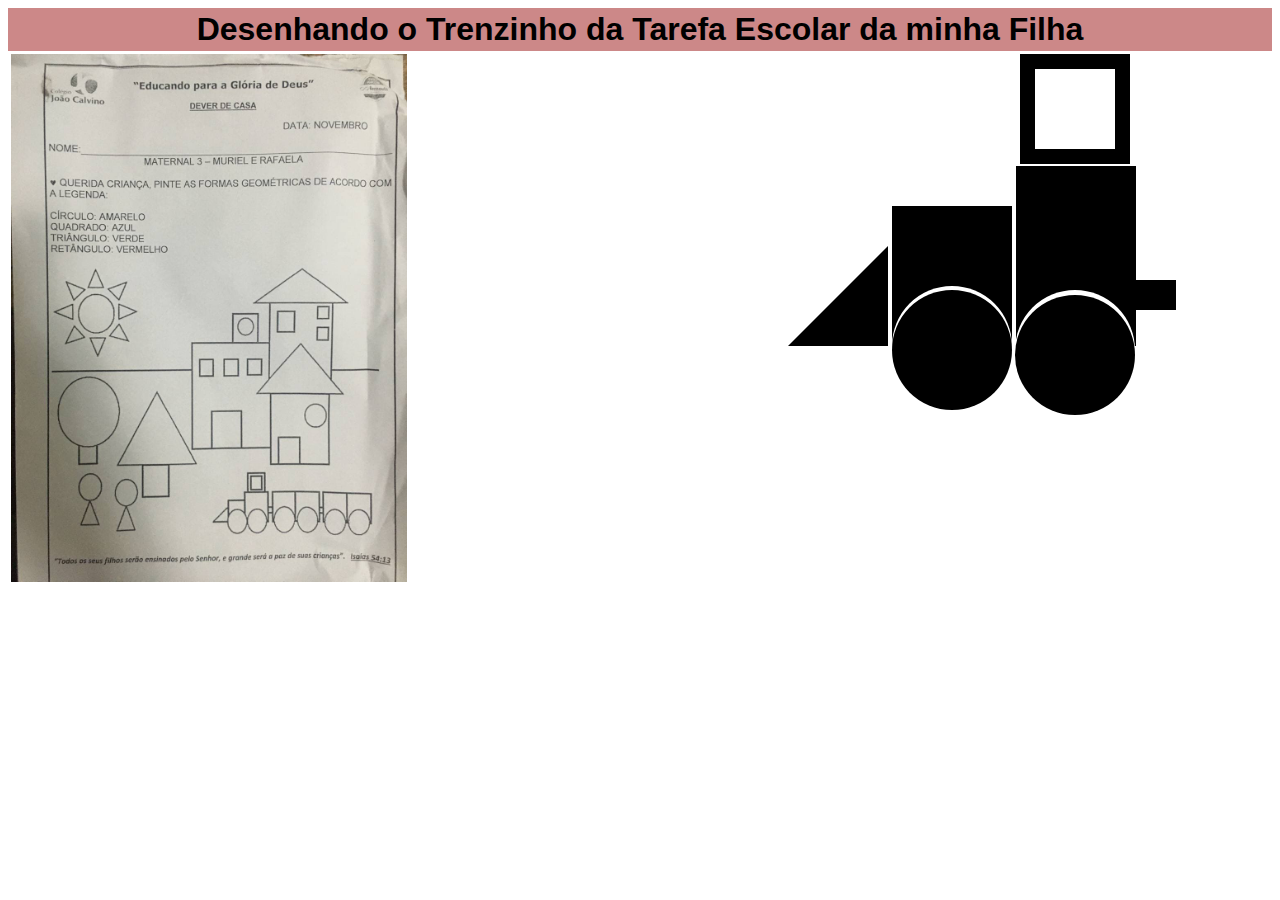
<file: index.html>
<!DOCTYPE html>
<html>
    <head>
        <meta charset="utf-8">
        <title>Exercicio 05 - Prática</title>
        <link rel="stylesheet" href="circle.css">
        <!--link rel="stylesheet" href="bootstrap.min.css"-->
        <link rel="stylesheet" href="div.css">
    </head>

    <body>
        <table bgcolor="#cc8888" width="100%">
            <tr>
                <td>
                    <center>
                        <font face="Arial" size="+3" color="#000"><b>Desenhando o Trenzinho da Tarefa Escolar da minha Filha</b></font>
                    </center>
                </td>
            </tr>
        </table>
        <table>
            <tr>
                <td>
                    <img src="imagens/modelo.jpg" width="70%">
                </td>
                <td>
                    <center>
                        <div class="cabine1" style="width: 110px; height: 110px; background-color: black;"></div>
                        <div class="cabine2" style="width: 80px; height: 80px; background-color: white;"></div>
                        <div style="width: 0px; height: 0px; border: 50px solid transparent; border-bottom-color: black; border-right-color: black;"></div>
                        <div style="width: 120px; height: 140px; background-color: black;"></div>
                        <div style="width: 120px; height: 180px; background-color: black;"></div>
                        <!--div style="width: 120px; height: 180px; background-color: black;"></div-->
                        <div class="roda1" style="width: 120px; height: 120px; background-color: white; border-radius: 50%;"></div>                
                        <div class="roda11" style="width: 120px; height: 120px; background-color: black; border-radius: 50%;"></div>                
                        <div class="roda2" style="width: 120px; height: 120px; background-color: white; border-radius: 50%;"></div>                
                        <div class="roda21" style="width: 120px; height: 120px; background-color: black; border-radius: 50%;"></div>
                        <div class="engate" style="width: 40px; height: 30px; background-color: black;"></div>

                    </center>
                </td>
            </tr>
        </table>
        <!--table>
            <tr>
                <td>
                    <div class="retanguloM"></div>
                </td>
                <td>
                    <div class="retanguloG"></div>
                </td>
                <td>
                    <span class="right"><div class="circulo"></div></span>
                </td>
            </tr>
        </table>
        <span class="right"><div class="circulo"></div></span>
        <div style="width: 120px; height: 50px; background-color: gray; border: 40px solid transparent; border-bottom-color: red; border-top-color: red; border-right-color: black; border-left-color: black;"></div>
        <div style="width: 120px; height: 120px; background-color: green; border: 5px solid transparent; border-bottom-color: white;"></div>
        <div style="width: 120px; height: 120px; background-color: green; border: 5px solid transparent; border-top-color: white;"></div>
        <div style="width: 120px; height: 120px; background-color: blue;"></div>
        <div style="width: 120px; height: 120px; background-color: yellow; display: inline-block;"></div>
        <span class="right"><div class="circulo"></div></span>
        <div id="div1"></div>
        <div id="div2"></div-->
    </body>
</html>
</file>
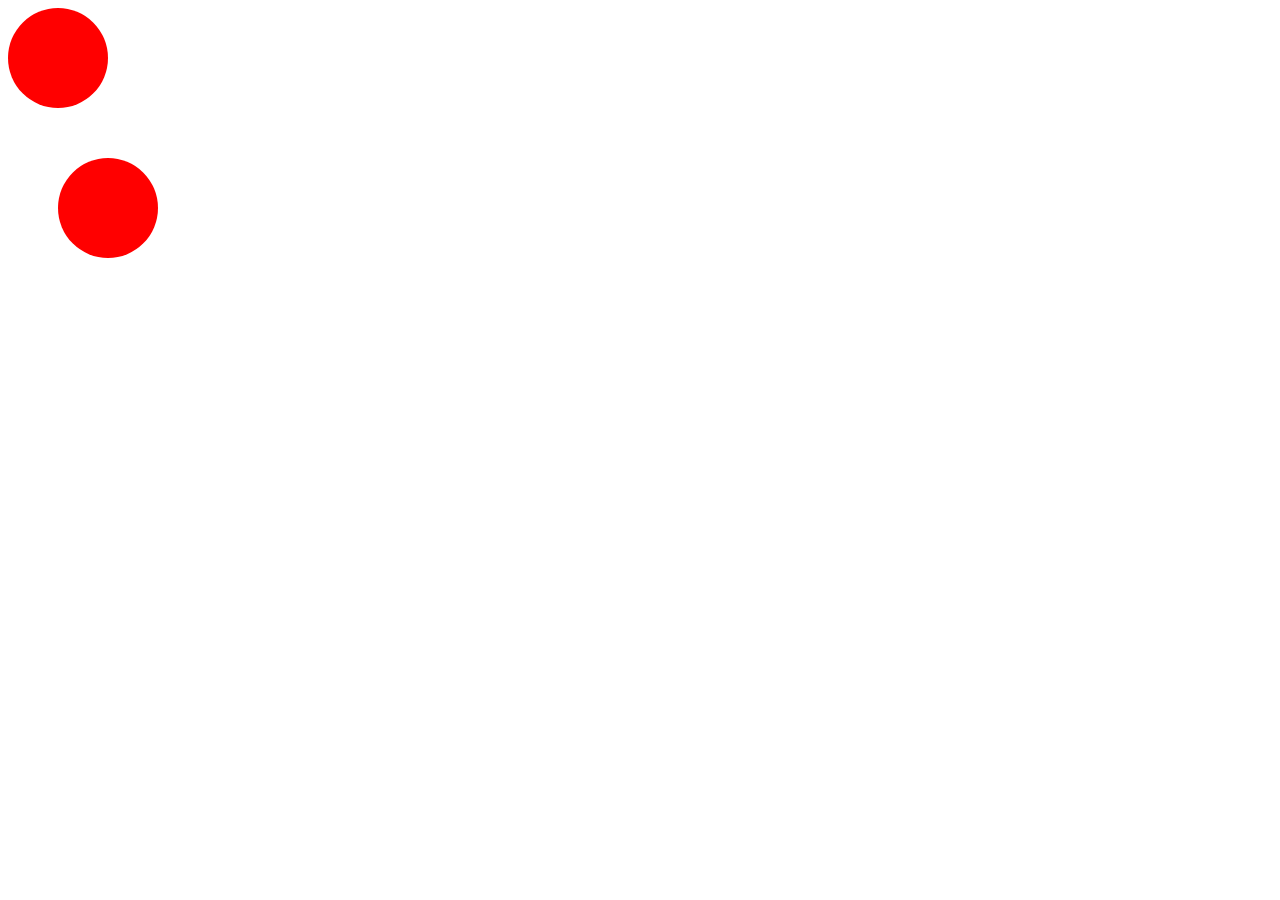
<file: circle.html>
<!DOCTYPE html>
<html lang="en">

<head>
    <meta charset="UTF-8">
    <title>Circulo com HTML</title>
    <link rel="stylesheet" href="circle.css">
    <style>
        #circulo {
            width: 100px;
            height: 100px;
            border-radius: 50%; 
            background-color: red;
            margin: 50px;
        }
    </style>
</head>

<body>
    <!--div id="circle">
        <svg xmlns="http://www.w3.org/2000/svg">
            <circle cx="50" cy="50" r="50" fill="black" />
            <circle cx="50" cy="50" r="49" fill="white" />
        </svg>
        <svg xmlns="http://www.w3.org/2000/svg">
            <circle cx="100" cy="100" r="100" fill="red" />
        </svg>
    </div-->
    
    <div style="width: 100px; height: 100px; border-radius: 50%; background-color: red;"></div>

    <div class="circulo">
        
    </div>
</body>

</html>
</file>
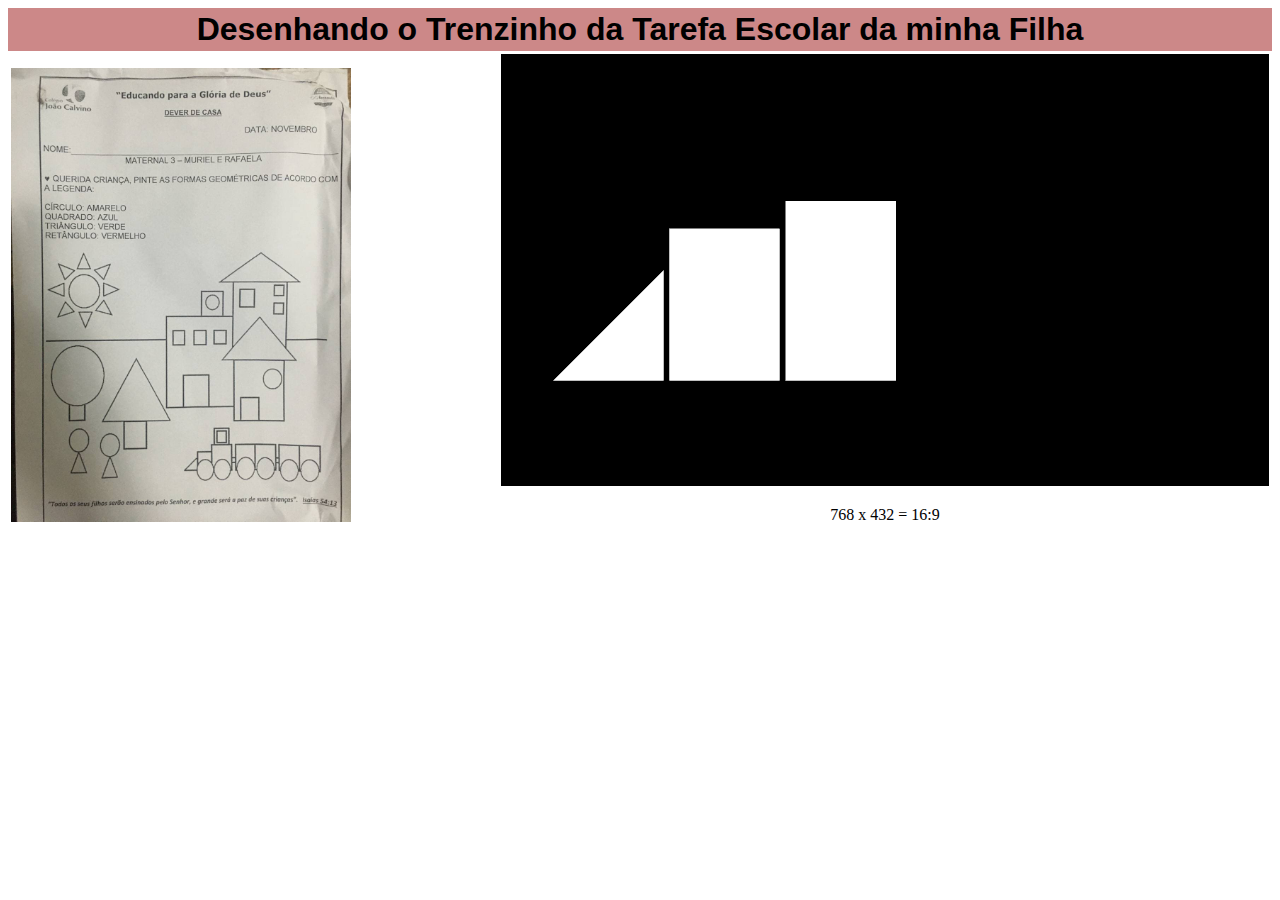
<file: index2.html>
<!DOCTYPE html>
<html>
    <head>
        <meta charset="utf-8">
        <title>Exercicio 05 - Prática</title>
        <link rel="stylesheet" href="circle.css">
        
        <script type="text/javascript" 
	    src="js/gl-matrix-2.4.0.min.js">
        </script>
        
        <script type="text/javascript" 
	    src="js/jquery-3.2.1.min.js">
        </script>

        <script type="text/javascript">
            // Iniciar o ambiente quando a página for 
            // carregada
            var mMatrix = mat4.create();
            var vMatrix = mat4.create();
            var pMatrix = mat4.create();

            var triangleVertexPositionBuffer;
            var squareVertexPositionBuffer;

            $(function()
                {
                    iniciaWebGL();
                }
            );

            function iniciaWebGL()
            {
                var canvas = $('#canvas-webgl')[0];
                iniciarGL(canvas); // Definir como um canvas 3D
                iniciarShaders();  // Obter e processar os Shaders
                iniciarBuffers();  // Enviar o triângulo e quadrado na GPU
                iniciarAmbiente(); // Definir background e cor do objeto
                desenharCena();    // Usar os itens anteriores e desenhar
            }

            function iniciarGL(canvas)  {
                try {
                    gl = canvas.getContext("webgl") || 
                    canvas.getContext("experimental-webgl");
                    gl.viewportWidth = canvas.width;
                    gl.viewportHeight = canvas.height;
                }
                    catch(e)    {
                        if(!gl)
                        alert("Não pode inicializar WebGL, desculpe");
                    }
            }
            var shaderProgram;
            function iniciarShaders()   {
                var vertexShader = getShader(gl, "#shader-vs");
                var fragmentShader = getShader(gl, "#shader-fs");
                
                shaderProgram = gl.createProgram();
                gl.attachShader(shaderProgram, vertexShader);
                gl.attachShader(shaderProgram, fragmentShader);
                gl.linkProgram(shaderProgram);
                
                if(!gl.getProgramParameter(shaderProgram, gl.LINK_STATUS))  {
                    alert("Não pode inicializar shaders");
                }
            
                gl.useProgram(shaderProgram);
                
                shaderProgram.vertexPositionAttribute = gl.getAttribLocation(shaderProgram, "aVertexPosition");
                gl.enableVertexAttribArray(shaderProgram.vertexPositionAttribute);
                
                shaderProgram.pMatrixUniform = gl.getUniformLocation(shaderProgram, "uPMatrix");
                shaderProgram.vMatrixUniform = gl.getUniformLocation(shaderProgram, "uVMatrix");
                shaderProgram.mMatrixUniform = gl.getUniformLocation(shaderProgram, "uMMatrix");
                    
            }

            function getShader(gl, id)  {
                var shaderScript = $(id)[0];
                if(!shaderScript)   {
                    return null;
                }

                var str = "";
                var k = shaderScript.firstChild;
                while(k)    {
                    if(k.nodeType == 3)
                        str += k.textContent;
                        k = k.nextSibling;
                }

                var shader;
                if(shaderScript.type == "x-shader/x-fragment")  {
                    shader = gl.createShader(gl.FRAGMENT_SHADER);
                }
                else if(shaderScript.type == "x-shader/x-vertex")   {
                    shader = gl.createShader(gl.VERTEX_SHADER);
                }
                else    {
                    return null;
                }

                gl.shaderSource(shader, str);
                gl.compileShader(shader);
                
                if(!gl.getShaderParameter(shader, gl.COMPILE_STATUS))   {
                    alert(gl.getShaderInfoLog(shader));
                    return null;
                }
                return shader;
            }

            function iniciarShaders()   {
                var vertexShader = getShader(gl, "#shader-vs");
                var fragmentShader = getShader(gl, "#shader-fs");
                
                shaderProgram = gl.createProgram();
                gl.attachShader(shaderProgram, vertexShader);
                gl.attachShader(shaderProgram, fragmentShader);
                gl.linkProgram(shaderProgram);
                
                if(!gl.getProgramParameter(shaderProgram, gl.LINK_STATUS))  {
                    alert("Não pode inicializar shaders");
                }

                gl.useProgram(shaderProgram);
      
                shaderProgram.vertexPositionAttribute = gl.vertexPositionAttribute = gl.getAttribLocation(shaderProgram, "aVertexPosition");
                gl.enableVertexAttribArray(shaderProgram.vertexPositionAttribute);
      
                shaderProgram.pMatrixUniform = gl.getUniformLocation(shaderProgram, "uPMatrix");
                shaderProgram.vMatrixUniform = gl.getUniformLocation(shaderProgram, "uVMatrix");
                shaderProgram.mMatrixUniform = gl.getUniformLocation(shaderProgram, "uMMatrix");
	        }

            function iniciarBuffers()   {
                triangleVertexPositionBuffer = gl.createBuffer();
                gl.bindBuffer(gl.ARRAY_BUFFER, triangleVertexPositionBuffer);
                var vertices = [
                    1.0, 1.0, 0.0,
                    -1.0,-1.0, 0.0,
                    1.0,-1.0, 0.0
                ];
                gl.bufferData(gl.ARRAY_BUFFER, new Float32Array(vertices), gl.STATIC_DRAW);
                triangleVertexPositionBuffer.itemSize = 3;
                triangleVertexPositionBuffer.numItems = 3;
                
                squareVertexPositionBuffer = gl.createBuffer();
                gl.bindBuffer(gl.ARRAY_BUFFER, squareVertexPositionBuffer);
                vertices = [
                    1.0, 1.75, 0.0,
                    -1.0, 1.75, 0.0,
                    1.0,-1.0, 0.0,
                    -1.0,-1.0, 0.0
                ];
                gl.bufferData(gl.ARRAY_BUFFER, new Float32Array(vertices), gl.STATIC_DRAW);
                squareVertexPositionBuffer.itemSize = 3;
                squareVertexPositionBuffer.numItems = 4;
                
                square2VertexPositionBuffer = gl.createBuffer();
                gl.bindBuffer(gl.ARRAY_BUFFER, square2VertexPositionBuffer);
                vertices = [
                    1.0, 2.25, 0.0,
                    -1.0, 2.25, 0.0,
                    1.0,-1.0, 0.0,
                    -1.0,-1.0, 0.0
                ];
                gl.bufferData(gl.ARRAY_BUFFER, new Float32Array(vertices), gl.STATIC_DRAW);
                square2VertexPositionBuffer.itemSize = 3;
                square2VertexPositionBuffer.numItems = 4;
            }

            function iniciarAmbiente()  {
                gl.clearColor(0.0, 0.0, 0.0, 1.0);
                gl.enable(gl.DEPTH_TEST);
            }

            function desenharCena() {
                gl.clear(gl.COLOR_BUFFER_BIT | gl.DEPTH_BUFFER_BIT);
                mat4.perspective(pMatrix, 45, gl.viewportWidth / gl.viewportHeight, 0.1, 100.0);
                mat4.identity(mMatrix);
                mat4.identity(vMatrix);
                
                // Desenhando Triângulo
                var translation = vec3.create();
                vec3.set (translation, -5, -1.0, -7.0); 
                mat4.translate(mMatrix, mMatrix, translation);
                gl.bindBuffer(gl.ARRAY_BUFFER, triangleVertexPositionBuffer);
                gl.vertexAttribPointer(shaderProgram.vertexPositionAttribute, triangleVertexPositionBuffer.itemSize, gl.FLOAT, false, 0, 0);
                setMatrixUniforms();
                gl.drawArrays(gl.TRIANGLES, 0, triangleVertexPositionBuffer.numItems);
                
                // Desenhando o Quadrado
                vec3.set (translation, 2.1, 0.0, 0.0); 
                mat4.translate(mMatrix, mMatrix, translation);
                gl.bindBuffer(gl.ARRAY_BUFFER, squareVertexPositionBuffer);
                gl.vertexAttribPointer(shaderProgram.vertexPositionAttribute, squareVertexPositionBuffer.itemSize, gl.FLOAT, false, 0, 0);
                setMatrixUniforms();
                gl.drawArrays(gl.TRIANGLE_STRIP, 0, squareVertexPositionBuffer.numItems);

                vec3.set (translation, 2.1, 0.0, 0.0); 
                mat4.translate(mMatrix, mMatrix, translation);
                gl.bindBuffer(gl.ARRAY_BUFFER, square2VertexPositionBuffer);
                gl.vertexAttribPointer(shaderProgram.vertexPositionAttribute, square2VertexPositionBuffer.itemSize, gl.FLOAT, false, 0, 0);
                setMatrixUniforms();
                gl.drawArrays(gl.TRIANGLE_STRIP, 0, square2VertexPositionBuffer.numItems);
                
            }

            function setMatrixUniforms()    {
                gl.uniformMatrix4fv(shaderProgram.pMatrixUniform, false, pMatrix);
                gl.uniformMatrix4fv(shaderProgram.vMatrixUniform, false, vMatrix);
                gl.uniformMatrix4fv(shaderProgram.mMatrixUniform, false, mMatrix);
            }
            
        </script>
        
        <script id="shader-vs" type="x-shader/x-vertex"> 
            attribute vec3 aVertexPosition;
            uniform mat4 uMMatrix;
            uniform mat4 uVMatrix;
            uniform mat4 uPMatrix;            
            void main(void) {
                gl_Position = uPMatrix * uVMatrix * uMMatrix *
                vec4(aVertexPosition, 1.0);
            }
        </script>

        <script id="shader-fs" type="x-shader/x-fragment">
            precision mediump float;
            
            void main(void) {
                gl_FragColor = vec4(1.0, 1.0, 1.0, 1.0);
            }
        </script>
        

    </head>
    <body>
        <table bgcolor="#cc8888" width="100%">
            <tr>
                <td>
                    <center>
                        <font face="Arial" size="+3" color="#000"><b>Desenhando o Trenzinho da Tarefa Escolar da minha Filha</b></font>
                    </center>
                </td>
            </tr>
        </table>
        <table>
            <tr>
                <td>
                    <img src="imagens/modelo.jpg" width="70%">
                </td>
                <td>
                    <center>
                        <canvas id="canvas-webgl" 
                        width="768px" 
                        height="432px" 
                        style="border:none">
                        </canvas>
                        <p>768 x 432 = 16:9</p>
                    </center>
                </td>
            </tr>
        </table>
    </body>
</html>
</file>
<file: circle.css>
body {
  background-color: #fff;
}

.circulo {
  width: 100px;
  height: 100px;
  border-radius: 50%; 
  background-color: red;
  margin: 50px;
}
.retanguloG {
  width: 120px;
  height: 180px;
  border-radius: 0%;
  background-color: red;
  margin: 1px;
}
.retanguloM {
  width: 120px;
  height: 140px;
  border-radius: 0%;
  background-color: red;
  margin: 1px;
}
.right {
  float: right;
}
.left {
  float: left;
}
</file>
<file: div.css>
div{
    width: 100px;
    height: 100px;
    display: inline-block;
}
.roda1 {
    position: relative;
    left: -248px;
    bottom: -60px;
    width: 50%;
    height: 50%;
}
.roda11 {
    position: relative;
    left: 173px;
    bottom: 60px;
    width: 50%;
    height: 50%;
}
.roda2 {
    position: relative;
    left: 172px;
    bottom: 60px;
    width: 50%;
    height: 50%;
}
.roda21 {
    position: relative;
    left: 48px;
    bottom: 55px;
    width: 50%;
    height: 50%;
}
.engate {
    position: relative;
    bottom: 160px;
    left: 45px;
}
.cabine1 {
    position: relative;
    bottom: 182px;
    left: 430px;
}
.cabine2 {
    position: relative;
    bottom: 197px;
    left: 331px;
}
</file>
